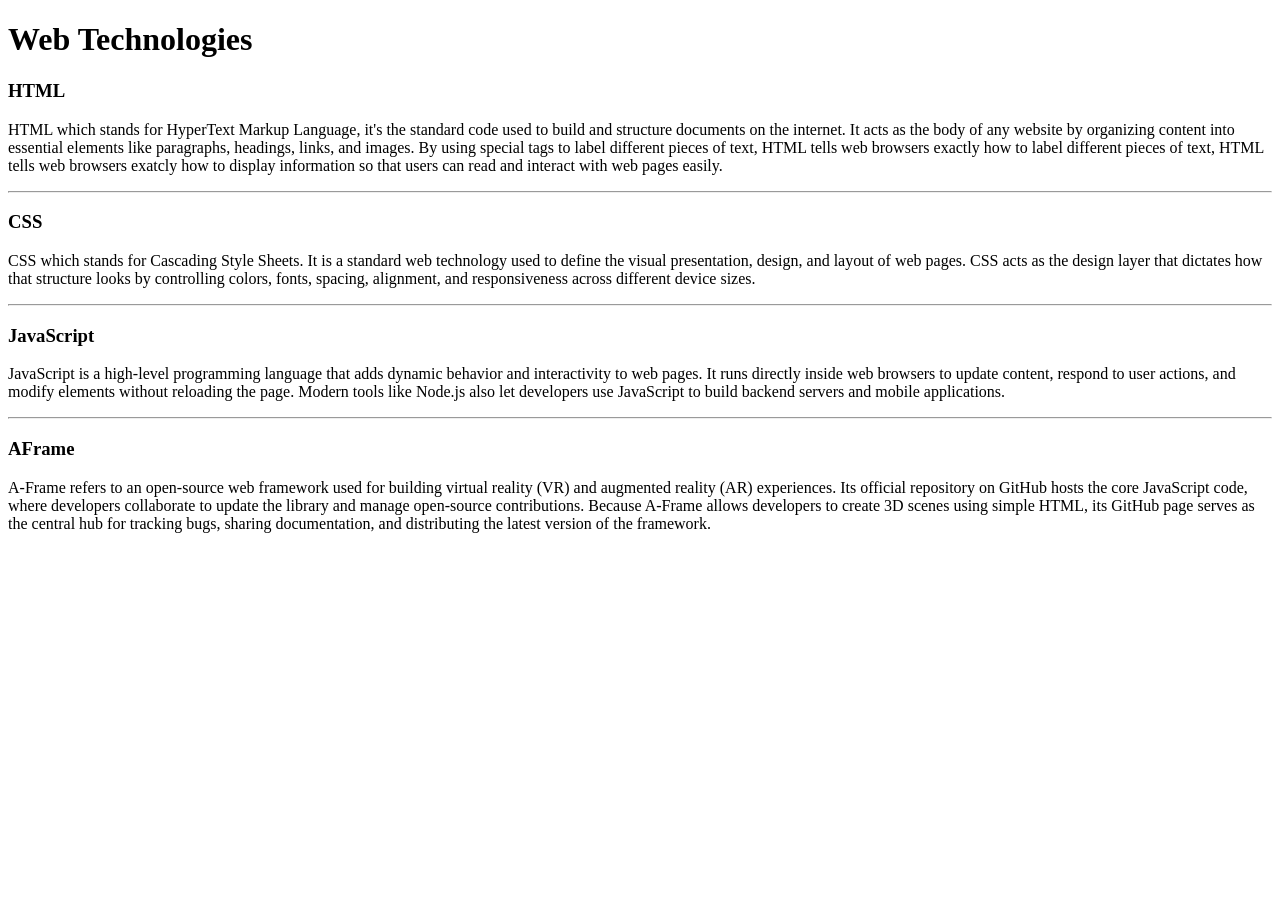
<file: WebDev_Unit1/WDLesson1_1Practical/index.html>
<!DOCTYPE html>
<!-- Lesson 1:How do we display text on a web page?
     Resources 
      https://www.w3schools.com/html/html_intro.asp
      https://www.w3schools.com/tags/tag_hr.asp
      https://www.w3schools.com/tags/tag_hn.asp
      https://www.w3schools.com/tags/tag_p.asp
-->

<html>
  <head>
    <!-- Challenge 1: Change the title of the page to Web Technologies -->
    <title>Web Technologies</title>
  </head>
  <body>
    <!-- Challenge 2: Create a heading, h1 for Web Technologies -->
    <h1>Web Technologies</h1>
    <!-- Challenge 3: Create a heading, h3 for HTML -->
    <h3>HTML</h3>
    <!-- Challenge 4: Create a paragraph explaining what is HTML. At least 3 sentences. -->
    <p>HTML which stands for HyperText Markup Language, it's the standard code used to build and structure documents on the internet. It acts as the body of any website by organizing content into essential elements like paragraphs, headings, links, and images. By using special tags to label different pieces of text, HTML tells web browsers exactly how to label different pieces of text, HTML tells web browsers exatcly how to display information so that users can read and interact with web pages easily.</p> 
    <!-- Challenge 4a: Insert a horizontal rule, hr -->
    <hr>
    <!-- Challenge 5: Create a heading, h3 for CSS -->
    <h3>CSS</h3>
    <!-- Challenge 6: Create a paragraph explaining what is CSS.  At least 3 sentences. -->
    <p>CSS which stands for Cascading Style Sheets. It is a standard web technology used to define the visual presentation, design, and layout of web pages. CSS acts as the design layer that dictates how that structure looks by controlling colors, fonts, spacing, alignment, and responsiveness across different device sizes.</p>
    <!-- Challenge 6a: Insert a horizontal rule, hr -->
    <hr>
    <!-- Challenge 7: Create a heading, h3 for JavaScript -->
    <h3>JavaScript</h3>
    <!-- Challenge 8: Create a paragraph explaining what is JavaScript.  At least 3 sentences. -->
    <p>JavaScript is a high-level programming language that adds dynamic behavior and interactivity to web pages. It runs directly inside web browsers to update content, respond to user actions, and modify elements without reloading the page. Modern tools like Node.js also let developers use JavaScript to build backend servers and mobile applications.</p>
    <!-- Challenge 8a: Insert a horizontal rule, hr -->
    <hr> 
    <!-- Challenge Bonus: Similar to the concepts above add one more web technology using a heading and paragraph.  Here are some suggestions of concepts: JQuery, Bootstrap, AFrame -->
    <h3>AFrame</h3> 
    
    <p>A-Frame refers to an open-source web framework used for building virtual reality (VR) and augmented reality (AR) experiences. Its official repository on GitHub hosts the core JavaScript code, where developers collaborate to update the library and manage open-source contributions. Because A-Frame allows developers to create 3D scenes using simple HTML, its GitHub page serves as the central hub for tracking bugs, sharing documentation, and distributing the latest version of the framework.</p>
  </body>
</html>
</file>
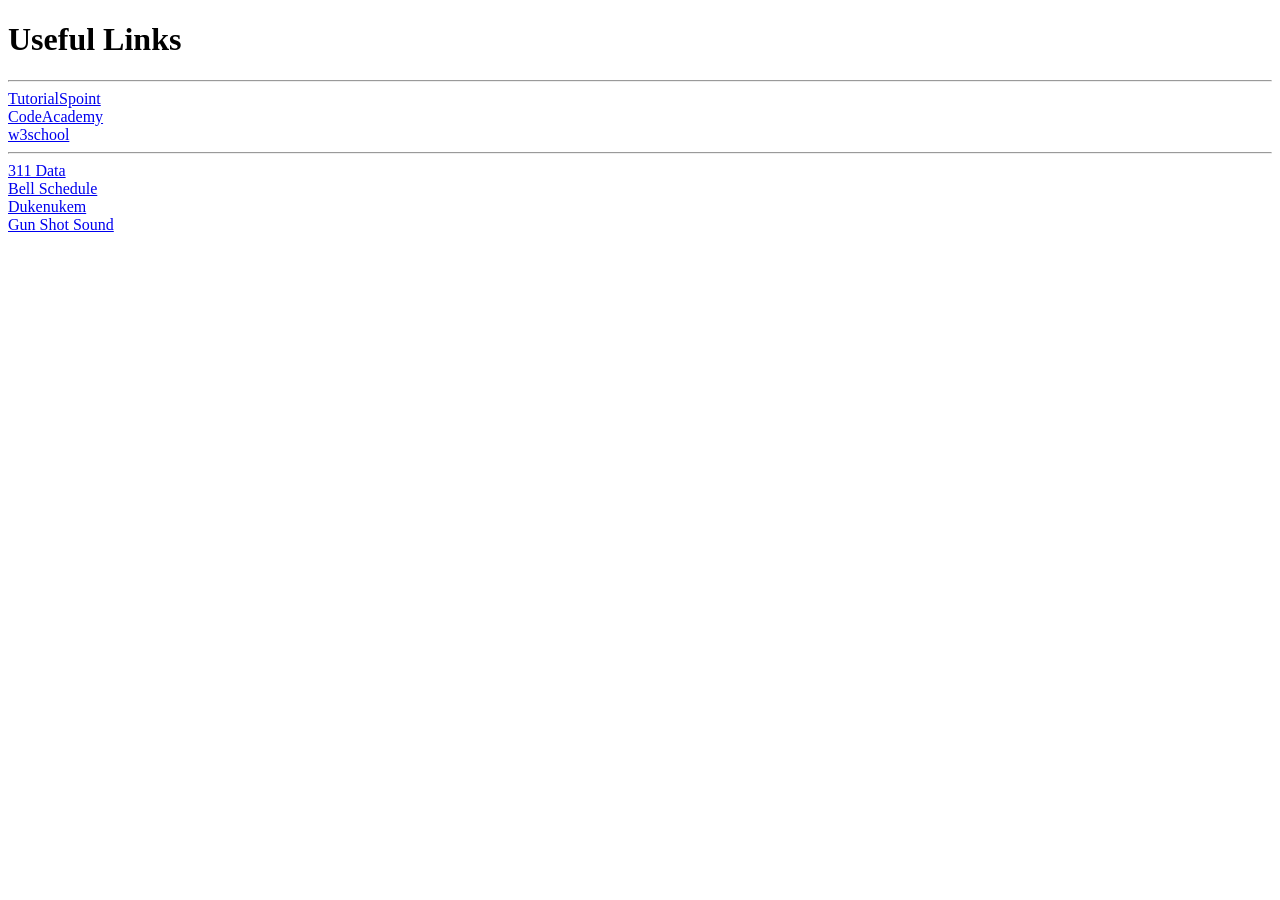
<file: WebDev_Unit1/WDLesson1_3Practical/index.html>
<!DOCTYPE html>
<!-- Lesson 3: How do we hyperlink resources?
<!-- Resources 
      https://www.w3schools.com/html/html_links.asp
      https://www.w3schools.com/tags/tag_a.asp
-->

<html>
  <head>
    <title>Exploring Links</title>
  </head>
  <body>
    <!-- Example of a link to a website 
        <a href="http://www.baysidehighschool.org/"> w3schools </a> 
    -->
    <!-- Challenge 1: Add a heading for "Useful Links". -->
    <h1>Useful Links</h1>
    <!-- Challenge 2: Add a horizontal rule underneath. -->
    <hr>
    <!-- Challenge 3: Create a link to https://www.tutorialspoint.com/ -->
    <a href="https://www.tutorialspoint.com/">TutorialSpoint</a>
    <!-- Challenge 4: Add a break to skip down to the next line -->
    <br>
    <!-- Challenge 5: Create a link to https://www.codecademy.com/ -->
    <a href="https://www.codecademy.com/">CodeAcademy</a>
    <!-- Challenge 6: Add a break to skip down to the next line -->
    <br>
    <!-- Challenge 7: Create a link to https://www.w3schools.com/ -->
    <a href="https://www.w3school.com/">w3school</a>
    <!-- Challenge 8: Add a horizontal rule and break -->
    <hr>
    <!-- Example of link to an internal sources 
      <a href="resources/dukenukem.jpg"> Duke Nukem </a> <br>
    -->
    <!-- Challenge 9: Create links for the rest of the items located in resources -->
    <a href="resources/311Data.js">311 Data</a>
    <br>
    <a href="resources/BellSchedule.pdf">Bell Schedule</a>
    <br>
    <a href="resources/dukenukem.jpg">Dukenukem</a>
    <br>
    <a href="resources/GUN.WAV">Gun Shot Sound</a>
    <!-- Challenge Bonus: Create links to your Lesson 1 and Lesson 2 Activities.  Hint: Use the same link that you posted in Google Classroom for the submission of each Lesson Activity -->
  </body>
</html>
</file>
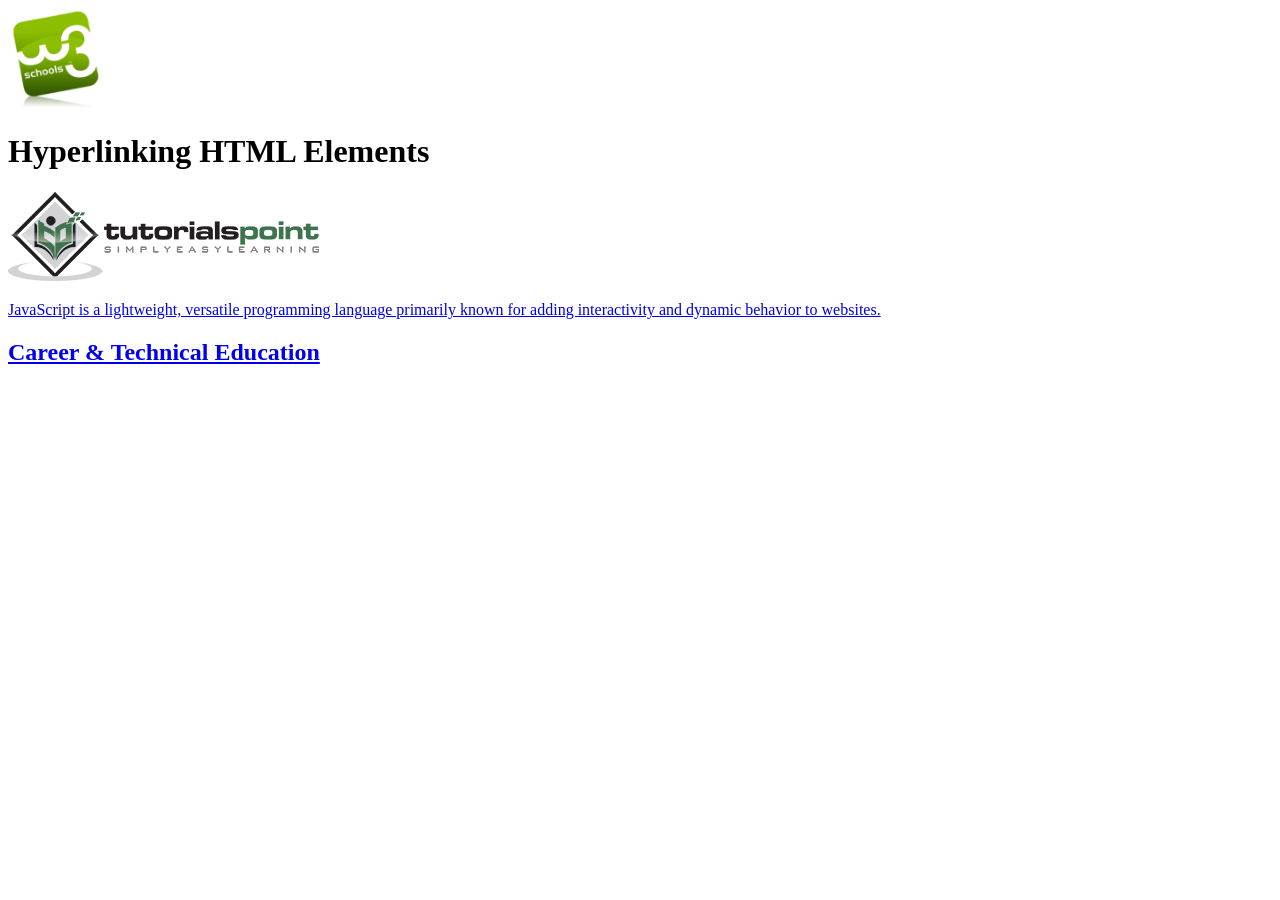
<file: WebDev_Unit1/WDLesson1_4Practical/index.html>
<!DOCTYPE html>
<!-- WD Lesson 1.4: How can we make HTML Elements into hyperlinks? -->
<!-- Resources 
      https://www.w3schools.com/html/html_links.asp
      https://www.w3schools.com/tags/tag_a.asp
-->

<html>
  <head>
    <title>Exploring Links II</title>
  </head>
  <body>
    <!-- Example of an HTML Element as a link to a website that opens in a new tab--> 
    <a href="https://www.w3schools.com/" target="_blank"> 
      <img src="w3schools.jpg" height="100">
    </a>
    <!-- Challenge 1: Add a heading with "Hyperlinking HTML Elements" followed by a horizontal rule-->
    <h1>Hyperlinking HTML Elements</h1>
    <!-- Challenge 2: Add the image for tutorialpoints that is stored locally and make it
     a hyperlink to  https://www.tutorialspoint.com/ that will open in a new tab -->
    <a href="https://www.tutorialspoint.com/" target="_blank">
      <img src="tutorialpoint.png">
    </a>
    <!-- Challenge 3: Add a paragraph describing JavaScript and make the paragraph a hyperlink to 
     https://javascript.info/ that will open in the SAME tab.-->
      <a href="https://javascript.info/">
        <p>JavaScript is a lightweight, versatile programming language primarily known for adding interactivity and dynamic behavior to websites.</p>
      </a> 
    <!-- Challenge 4: Add an <h2> for "Career & Technical Education" and make the heading a hyperlink to 
      the cte.html file which is stored internally in the folder.  
      Note: You can link to other web pages.  This is how websites are created! -->
    <h2><a href="cte.html">Career & Technical Education</a></h2> 
    <!-- Challenge Bonus:  Complete all the challenges located in cte.html.  
     Note: Click on cte.html to open the html file and start editing. -->
     
  </body>
</html>
</file>
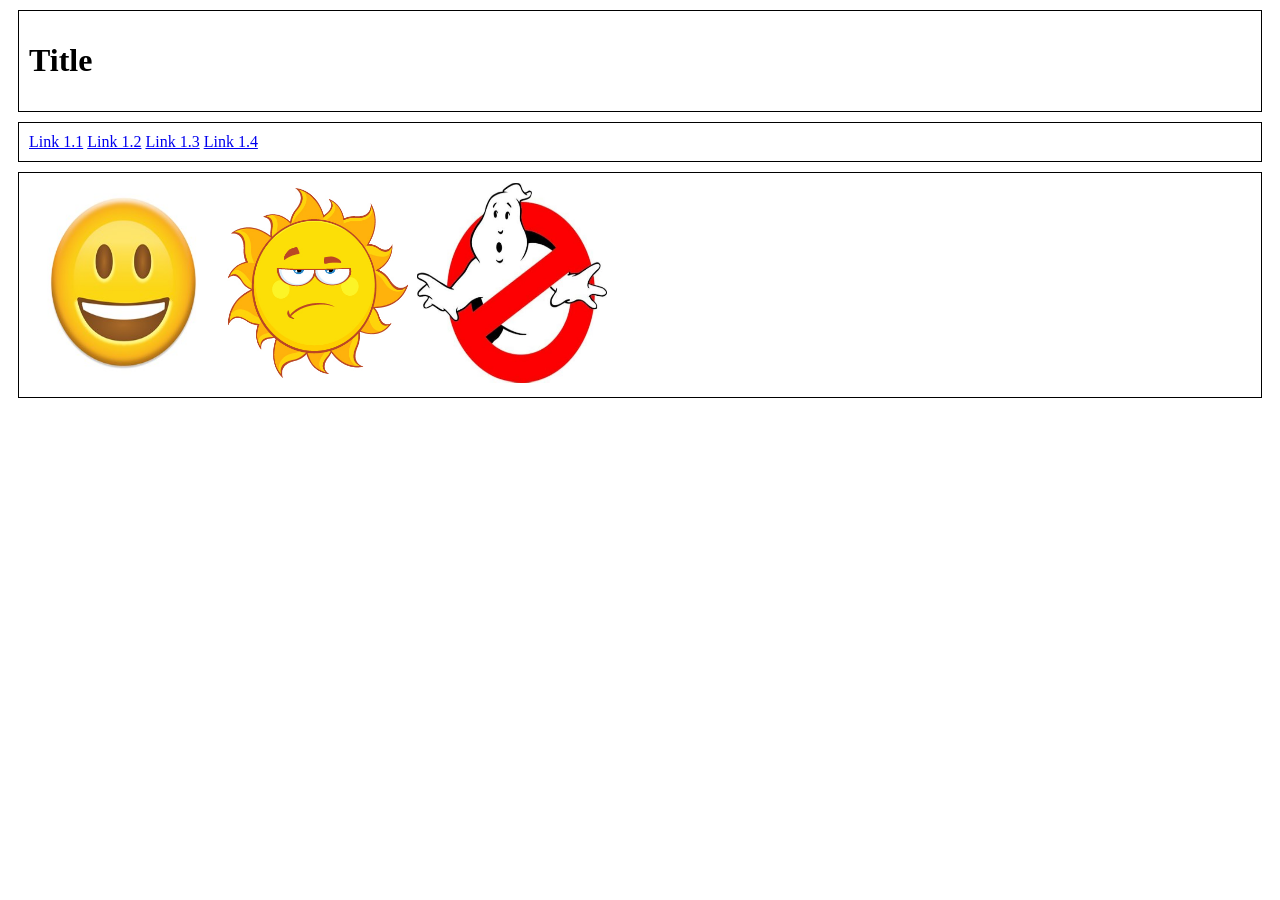
<file: WebDev_Unit1/WDLesson1_5Practical/index.html>
<!DOCTYPE html>
<!-- WD Lesson 1.5: How can we group elements on a page? -->
<!-- Resources 
      https://www.w3schools.com/html/html_blocks.asp
-->
<html>
  <head>
    <title>Exploring Containers</title>
    <link href="style.css" rel="stylesheet" type="text/css" />
  </head>
  <body>
    <!-- Challenge 1: Add the necessary containers to create each of the section shown in WDLesson1_5PracticalDiagram.png -->
    <!-- Challenge 2: Within each container created, add the HTML elements specified in WDLesson1_5PracticalDiagram.png
         Note: Images for the last container are stored in the images folder.  Make the images the same height -->
    <div><h1>Title</h1></div>

    <div>
      <a href="https://github.com/anthonya756/WebDev/blob/main/WebDev_Unit1/WDLesson1_1Practical/index.html">Link 1.1</a>
      <a href="https://github.com/anthonya756/WebDev/blob/main/WebDev_Unit1/WDLesson1_2Practical/index.html">Link 1.2</a>
      <a href="https://github.com/anthonya756/WebDev/blob/main/WebDev_Unit1/WDLesson1_3Practical/index.html">Link 1.3</a>
      <a href="https://github.com/anthonya756/WebDev/blob/main/WebDev_Unit1/WDLesson1_4Practical/index.html">Link 1.4</a>
    </div>

    <div>
        <img src="images/face.jpg" width="190" height="200">
        <img src="images/sun.jpg" width="190" height="200">
        <img src="images/sign.jpg" width="190" height="200">
    </div>

  </body>
</html>
</file>
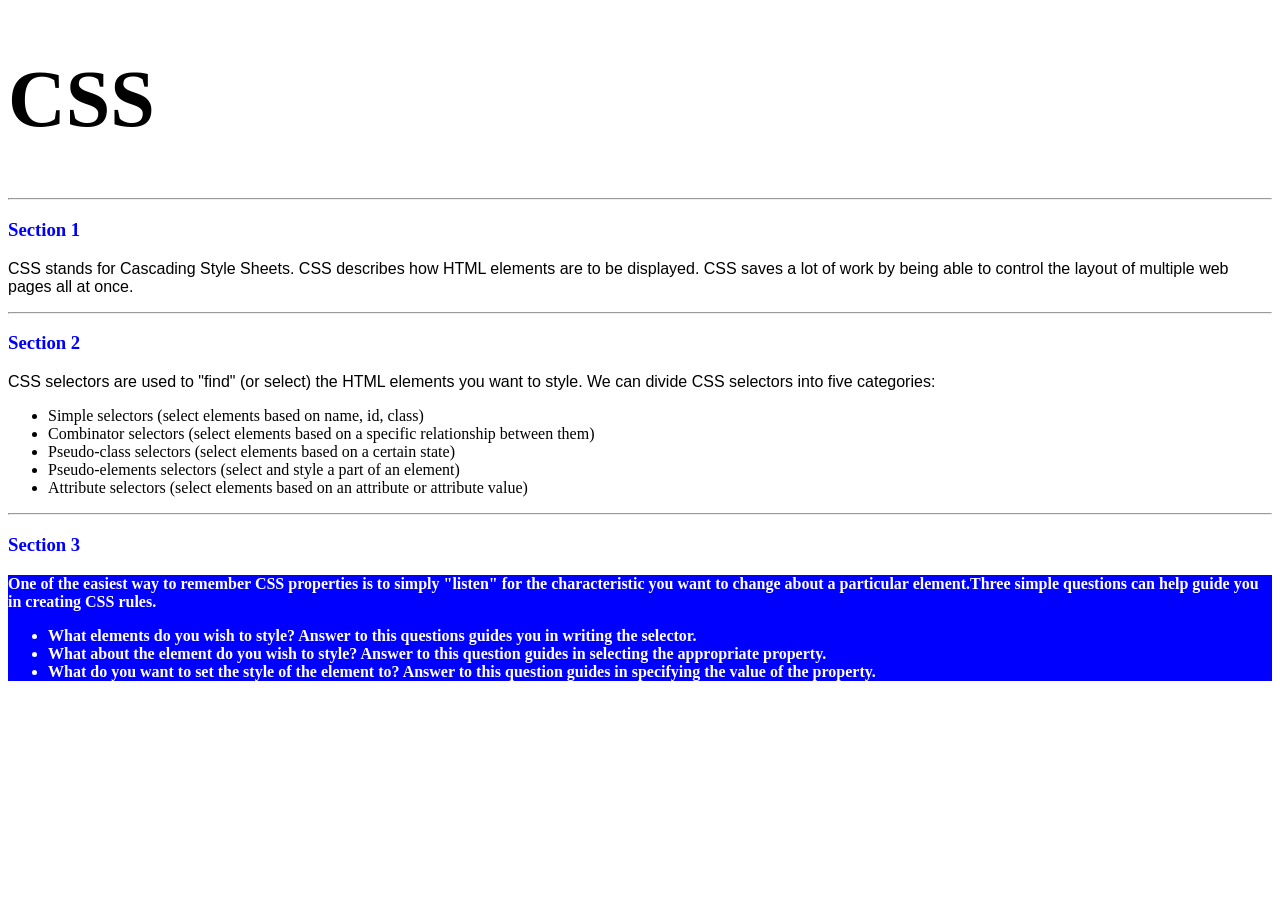
<file: WebDev_Unit2/WDLesson2_1Practical/index.html>
<!DOCTYPE html>
<!-- WD Lesson 2.1: What is CSS? -->
<!-- Resources 
      https://www.w3schools.com/css/css_intro.asp
-->
<html>
  <head>
    <title>Edxploring CSS</title>
    <link href="style.css" rel="stylesheet" type="text/css" />
  </head>
  <body>
    <!-- All Challenges are in style.css -->
    <h1> CSS </h1>
    <hr>
    <h3>Section 1</h3>
    <p><span>CSS</span> stands for Cascading Style Sheets. <span>CSS</span> describes how HTML elements are to be displayed. CSS saves a lot of work by being able to control the layout of multiple web pages all at once.
    </p>
    <hr>
    <h3>Section 2</h3>
    <p>
      <span>CSS</span> selectors are used to "find" (or select) the HTML elements you want to style. We can divide CSS selectors into five categories:
        <ul>
          <li>Simple selectors (select elements based on name, id, class)</li>
          <li>Combinator selectors (select elements based on a specific relationship between them)</li>
          <li>Pseudo-class selectors (select elements based on a certain state)</li>
          <li>Pseudo-elements selectors (select and style a part of an element)</li>
          <li>Attribute selectors (select elements based on an attribute or attribute value)</li>
        </ul>
    </p>
    <hr>
    <h3>Section 3</h3>
    <div>
      One of the easiest way to remember <span>CSS</span> properties is to simply "listen" for the characteristic you want to change about a particular element.Three simple questions can help guide you in creating CSS rules.
        <ul>
          <li>What elements do you wish to style?  Answer to this questions guides you in writing the selector.</li>
          <li>What about the element do you wish to style?  Answer to this question guides in selecting the appropriate property.</li>
          <li>What do you want to set the style of the element to?  Answer to this question guides in specifying the value of the property.</li>
        </ul>
    </div>
  </body>
</html>
</file>
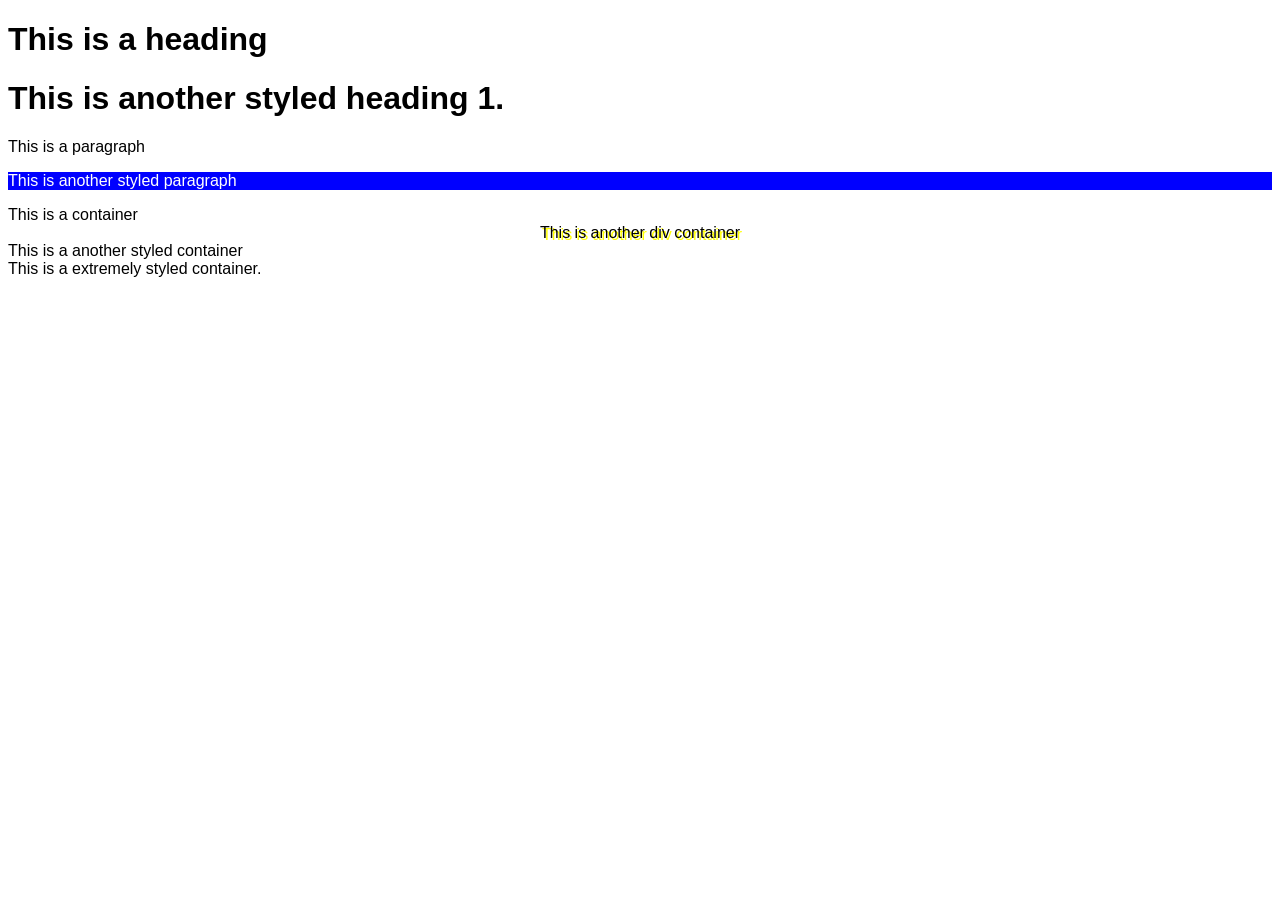
<file: WebDev_Unit2/WDLesson2_2Practical/index.html>
<!DOCTYPE html>
<!-- WD Lesson 2.2: How do we style groups of elements?-->
<!-- Resources 
      https://www.w3schools.com/css/default.asp 
      https://www.w3schools.com/css/css_selectors.asp 
-->
<html>
  <head>
    <title>Exploring Class Selectors</title>
    <link href="style.css" rel="stylesheet" type="text/css" />
  </head>
  <body>
    
    <h1>This is a heading</h1>
    <!-- Challenge 1: Create another heading 1 with the text "This is another styled heading 1."
         Add a class of "highlight" to the heading 1
    --> <h1 class="highlight">This is another styled heading 1.</h1>

    <p> This is a paragraph </p>
    <!-- Challenge 2: Create another paragraph with the text "This is another styled paragraph."
         Add a class of "info" to the paragraph
    --> <p class="info">This is another styled paragraph</p>

    <div> This is a container </div>
    <!-- Challenge 3: Create another container with the text "This is another styled container."
         Add a class of "special" to the container
    --> <div class="special">This is another div container</div>
    
    <!-- Challenge 4: Give the container below a class of info, highlight and special-->
    <div> This is a another styled container </div> 
      <div class="info"></div>

    <!-- Challenge Bonus: Give the container below a class of info, highlight, special and shadow-->
    <div> This is a extremely styled container. </div>

    <!-- All other Challenges are in style.css -->
  </body>
</html>
</file>
<file: WebDev_Unit1/WDLesson1_5Practical/style.css>
div, span{
    border:1px solid black;
    padding:10px;
    margin:10px;
}
</file>
<file: WebDev_Unit2/WDLesson2_1Practical/style.css>
/* Comments in CSS are created like this. Notice the slash asterisk at the beginning and end */


/* Basic Structure of a CSS rule
selector{
  property: value;
}
*/


/* Challenge 1: Change color of the text for all the headings size 3 to blue */
h3 {
  color:blue;
}

/* Challenge 2: Change the size for the font for all headings size 1 to 60pt */
h1 {
  font-size:60pt;
}
      
/* Challenge 3: Change the style of the font for all spans to italic */
style {
  font-style:italic;
}

/* Challenge 4: Change the family of font being used for all paragraphs to "Arial" */
p {
  font-family:"Arial";
}

/* Challenge 5: Change the family of font being used for all lists to "Comic Sans MS".  What element creates a list? */
ul {
  font-family:"Comic Sans MS";
}

/* Chalenge 6: Change the background color of the div to blue, color of the text to white and the weight of the font to bold.*/
div{
  background-color:blue;
  color:white;
  font-weight:bold; 
}

/* Hint:  You can specify several CSS rules for one element by separating the rules with semi-colons. Look at some examples on w3schools */
</file>
<file: WebDev_Unit2/WDLesson2_2Practical/style.css>
/* Basic Structure of a CSS rule using classes

.class{
  property: value;
}
*/

/* Challenge 5: Change the family of all elements to Arial */
*{
  font-family:"Arial";
}
/* Challenge 6: Change the background color to blue, the color of the text to white for all elements 
with a class of "info" */
.info {
  background-color: blue; color:white;
}

/* Challenge 7: Add a border of 2px solid red for all elements with a class of "highlight" */
.highlight {
  border-color:red border 2px;
}

/* Challenge 8: Align the text in the center and drop a shadow on the text of 2px 2px yellow  for 
all elements with a class of "special"
*/
.special{
  text-align: center; text-shadow: 2px 2px Yellow;
}

/* Challenge Bonus: Create a CSS rule for a class named "shadow".  
Apply a shadow to the box around the elements that is 2px 2px  gray. */
</file>
